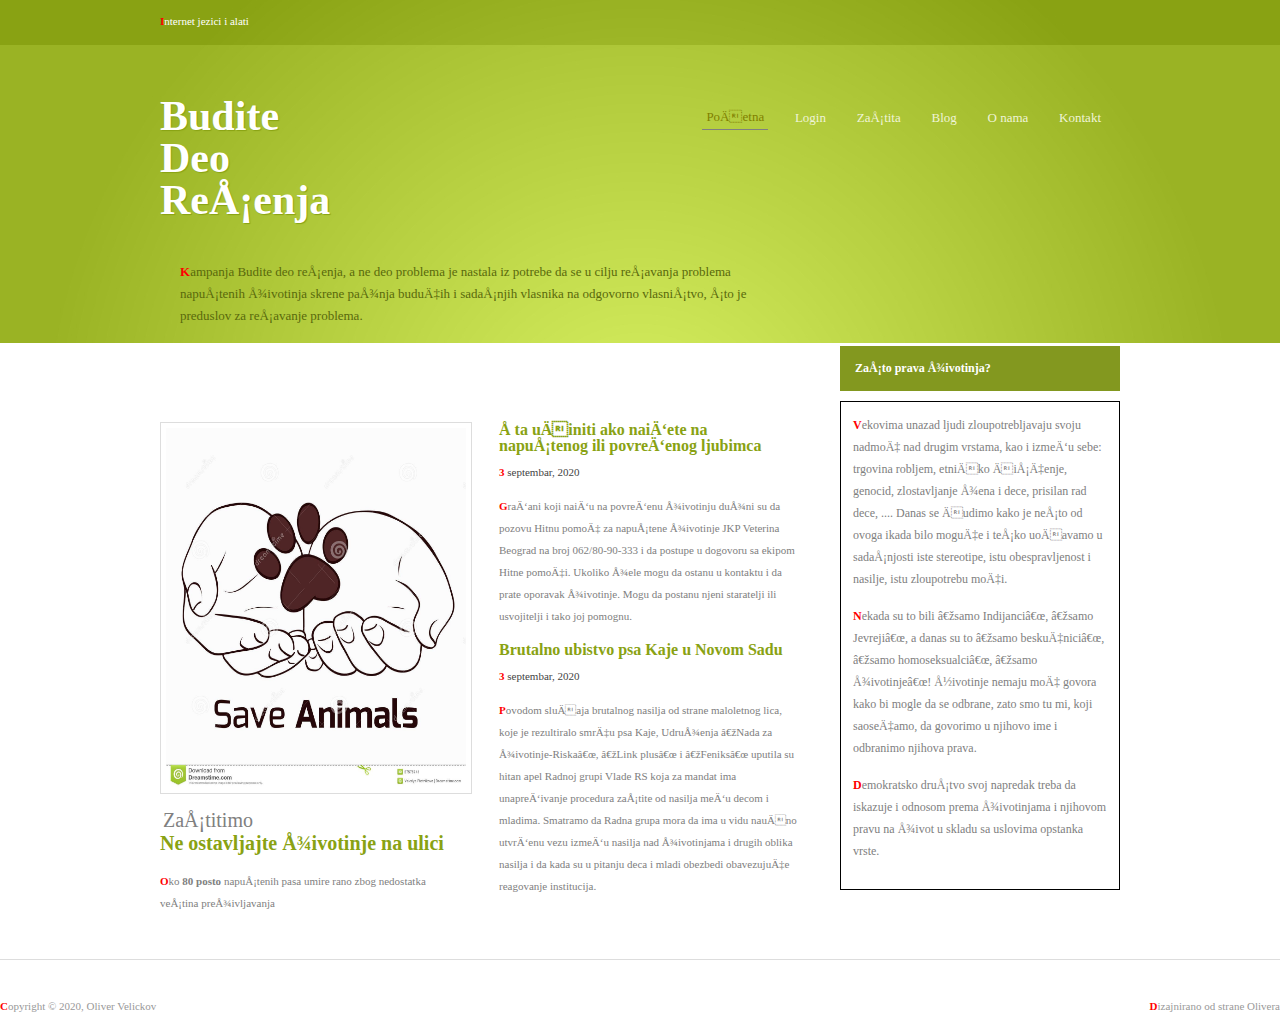
<file: index.html>
<!DOCTYPE>
<html>
<head>
<title>Pocetna</title>
<meta name="viewport" content="width=device-width, initial-scale=1" charset=utf-8" />
<link rel="stylesheet" href="css/style.css" type="text/css" />
<script type="text/javascript"></script>
</head>
<body>

<div id="content">
  <div id="header">
    <p id="top">Internet jezici i alati</p>
    <h1>Budite <br>Deo <br>Rešenja</h1>
    <ul id="meni">
      <li><a class="current" href="index.html">Početna</a></li>
      <li><a href="Login.html">Login</a></li>
      <li><a href="Zastita.html">Zaštita</a></li>
      <li><a href="#">Blog</a></li>
      <li><a href="O nama.html">O nama</a></li>
      <li><a href="#">Kontakt</a></li>
    </ul>
    <div id="izmedju">
      <p>Kampanja Budite deo rešenja, a ne deo problema je nastala iz potrebe da se u cilju rešavanja problema napuštenih životinja skrene pažnja budućih i sadašnjih vlasnika na odgovorno vlasništvo, što je preduslov za rešavanje problema.</p>
    </div>
  </div>
  
    <div class="kolona"> <img src="slika2.jpg" style="width:100%" class="img" alt="" />
	<div class="element">
		<span align="center" style="font-size: 20px">Zaštitimo</span>
	</div>
      <h2><a href="#" >Ne ostavljajte životinje na ulici</a></h2>
      <p>Oko <b>80 posto</b> napuštenih pasa umire rano zbog nedostatka veština preživljavanja  <a href="#"></a></p>
    </div>
    <div class="kolona">
      <h3><a href="#Zaštita">Šta učiniti ako naiđete na napuštenog ili povređenog ljubimca</a></h3>
      <p class="datum">3 septembar, 2020</p>
	  <p>Građani koji naiđu na povređenu životinju dužni su da pozovu Hitnu pomoć za napuštene životinje JKP Veterina Beograd na broj 062/80-90-333 i da postupe u dogovoru sa ekipom Hitne pomoći. Ukoliko žele mogu da ostanu u kontaktu i da prate oporavak životinje. Mogu da postanu njeni staratelji ili usvojitelji i tako joj pomognu.</p>
      <h3><a href="#zastita">Brutalno ubistvo psa Kaje u Novom Sadu</a></h3>
      <p class="datum">3 septembar, 2020</p>
	  <p>Povodom slučaja brutalnog nasilja od strane maloletnog lica, koje je rezultiralo smrću psa Kaje, Udruženja „Nada za životinje-Riska“, „Link plus“ i „Feniks“ uputila su hitan apel Radnoj grupi Vlade RS koja za mandat ima unapređivanje procedura zaštite od nasilja među decom i mladima. Smatramo da Radna grupa mora da ima u vidu naučno utvrđenu vezu između nasilja nad životinjama i drugih oblika nasilja i da kada su u pitanju deca i mladi obezbedi obavezujuće reagovanje institucija.</p>
	  </div>
    <div class="poslednja kolona">
      <h4 <a href="#"</a>Zašto prava životinja? </h4>
      <div id="border">
		<p>Vekovima unazad ljudi zloupotrebljavaju svoju nadmoć nad drugim vrstama, kao i između sebe: trgovina robljem, etničko čišćenje, genocid, zlostavljanje žena i dece, prisilan rad dece, .... Danas se čudimo kako je nešto od ovoga ikada bilo moguće i teško uočavamo u sadašnjosti iste stereotipe, istu obespravljenost i nasilje, istu zloupotrebu moći.</p>
		<p>Nekada su to bili „samo Indijanci“, „samo Jevreji“, a danas su to „samo beskućnici“, „samo homoseksualci“, „samo životinje“! Životinje nemaju moć govora kako bi mogle da se odbrane, zato smo tu mi, koji saosećamo, da govorimo u njihovo ime i odbranimo njihova prava.</p>
		<p>Demokratsko društvo svoj napredak treba da iskazuje i odnosom prema životinjama i njihovom pravu na život u skladu sa uslovima opstanka vrste.</p></div>
    </div>   
  </div>
  
  <div id="footer">
    <p class="levo">Copyright &copy; 2020, Oliver Velickov</p>
    <p class="desno">Dizajnirano od strane Olivera</a></p>
  </div>
</div>
</body>
</html>
</file>
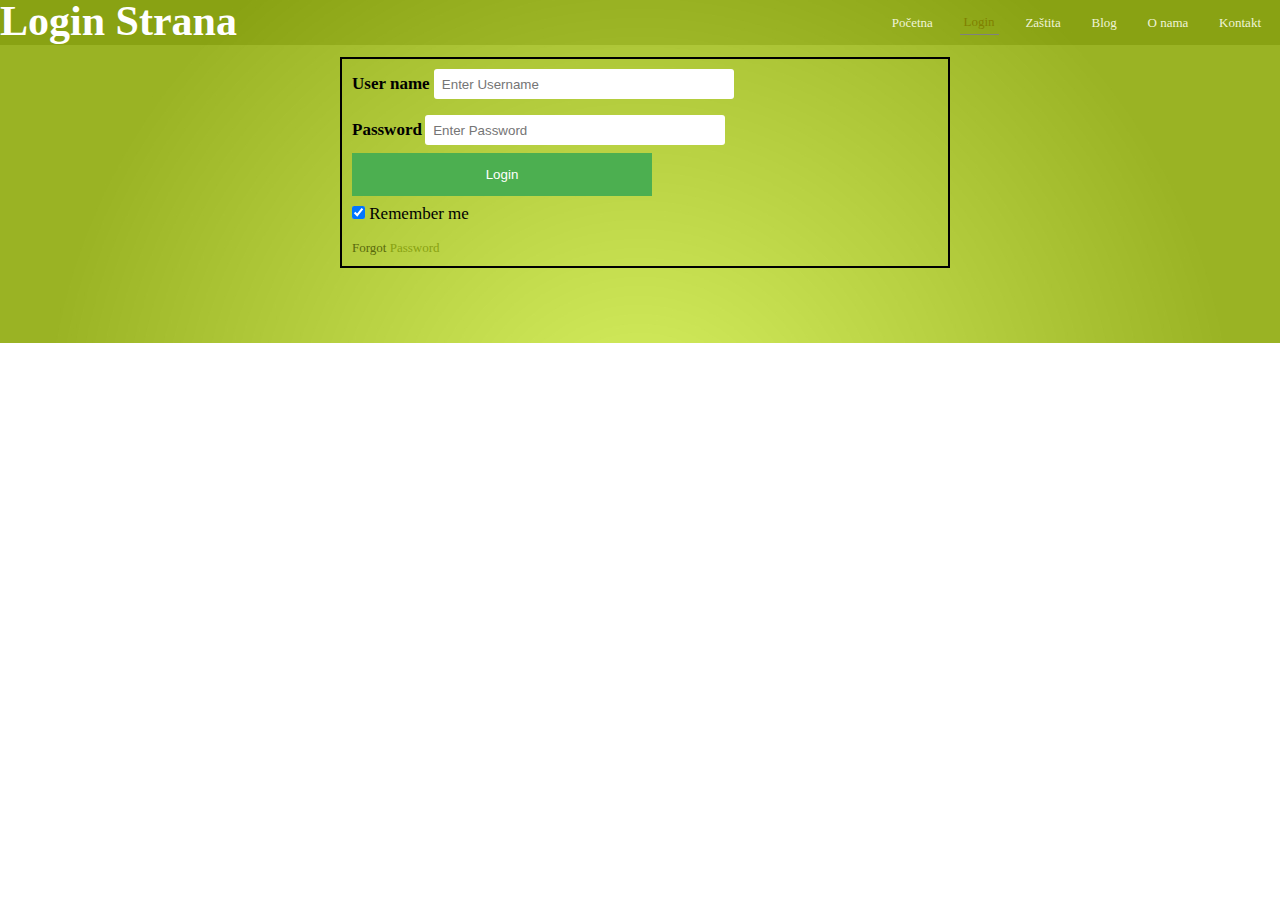
<file: Login.html>
<!DOCTYPE>
<html>
<head>
<title>Login</title>
<meta name="viewport" content="width=device-width, initial-scale=1" charset="utf-8" />
<link rel="stylesheet" href="css/style.css" type="text/css" />
</head>
<body>
<div style="overflow:auto">
<h1>Login Strana</h1>
<ul id="meni" >
      <li><a  href="index.html">Početna</a></li>
      <li><a class="current" href="Login.html">Login</a></li>
      <li><a href="#">Zaštita</a></li>
      <li><a href="#">Blog</a></li>
      <li><a href="O nama.html">O nama</a></li>
      <li><a href="#">Kontakt</a></li>
    </ul>
	<div id="izmedju" class="oblik" >
	<form id="login" method="get" action="login.php">
		<label for="Uname"><b>User name</b> </label>
		<input type="text" name="uname" id="Uname" placeholder="Enter Username" required>
		<br><br>
		<label for="Pass"><b>Password</b></label>
		<input type="Password" name="Pass" id="Pass" placeholder="Enter Password" required>
		<br>
		<button type="sumbit">Login</button>
		<br>
		<label>
		<input type="checkbox" checked="checked" name="remember"> Remember me
		</label>
		<br><br>
		Forgot <a href="#" text-align:right>Password</a>
	</form>
	</div>	
</div>


</body>


</html>
</file>
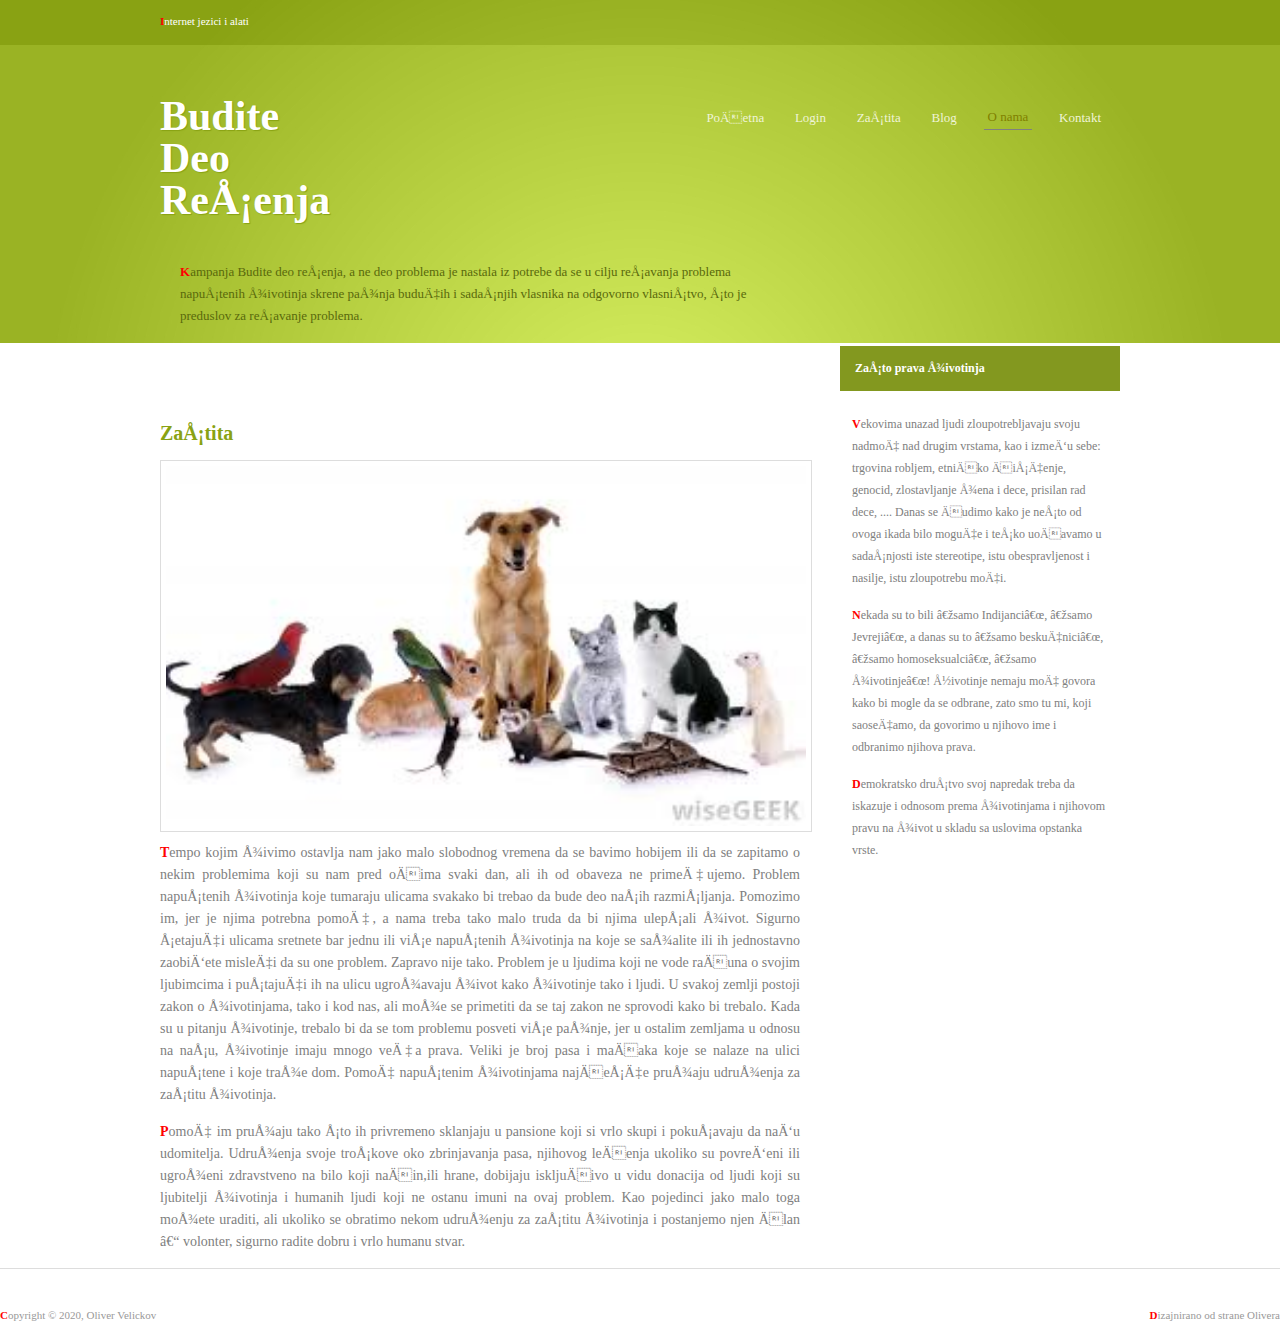
<file: O nama.html>
<!DOCTYPE>
<html>
<head>
<title>Budite Deo Rešenja</title>
<meta name="viewport" content="width=device-width, initial-scale=1" charset=utf-8" />
<link rel="stylesheet" href="css/style.css" type="text/css" />
</head>
<body>
<div style="overflow:auto"></div>
<div id="content">
  <p id="top">Internet jezici i alati</p>
  <h1>Budite <br>Deo <br>Rešenja</h1>
  <ul id="meni">
    <li><a href="index.html">Početna</a></li>
    <li><a href="Login.html">Login</a></li>
    <li><a href="Zastita.html">Zaštita</a></li>
    <li><a href="#">Blog</a></li>
    <li><a class="current" href="O nama.html">O nama</a></li>
    <li><a href="#">Kontakt</a></li>
  </ul>
  <div id="izmedju">
      <p>Kampanja Budite deo rešenja, a ne deo problema je nastala iz potrebe da se u cilju rešavanja problema napuštenih životinja skrene pažnja budućih i sadašnjih vlasnika na odgovorno vlasništvo, što je preduslov za rešavanje problema.</p>
    </div>
  <div id="main">
    <h2><a href="#">Zaštita</a></h2>
    <img src="slika3.jpg" class="img left" alt="" />
	<p>Tempo kojim živimo ostavlja nam jako malo slobodnog vremena da se bavimo hobijem ili da se zapitamo o nekim problemima koji su nam pred očima svaki dan, ali ih od obaveza ne primećujemo. Problem napuštenih životinja koje tumaraju ulicama svakako bi trebao da bude deo naših razmišljanja. Pomozimo im, jer je njima potrebna pomoć, a nama treba tako malo truda da bi njima ulepšali život.
	Sigurno šetajući ulicama sretnete bar jednu ili više napuštenih životinja na koje se sažalite ili ih jednostavno zaobiđete misleći da su one problem. Zapravo nije tako. Problem je u ljudima koji ne vode računa o svojim ljubimcima i puštajući ih na ulicu ugrožavaju život kako životinje tako i ljudi.
	U svakoj zemlji postoji zakon o životinjama, tako i kod nas, ali može se primetiti da se taj zakon ne sprovodi kako bi trebalo. Kada su u pitanju životinje, trebalo bi da se tom problemu posveti više pažnje, jer u ostalim zemljama u odnosu na našu, životinje imaju mnogo veća prava. Veliki je broj pasa i mačaka koje se nalaze na ulici napuštene i koje traže dom. Pomoć napuštenim životinjama najčešće pružaju udruženja za zaštitu životinja.</p>
	<p>Pomoć im pružaju tako što ih privremeno sklanjaju u pansione koji si vrlo skupi i pokušavaju da nađu udomitelja. Udruženja svoje troškove oko zbrinjavanja pasa, njihovog lečenja ukoliko su povređeni ili ugroženi zdravstveno na bilo koji način,ili hrane, dobijaju isključivo u vidu donacija od ljudi koji su ljubitelji životinja i humanih ljudi koji ne ostanu imuni na ovaj problem. Kao pojedinci jako malo toga možete uraditi, ali ukoliko se obratimo nekom udruženju za zaštitu životinja i postanjemo njen član – volonter, sigurno radite dobru i vrlo humanu stvar. </p>    
  </div>
  <div class="poslednja kolona">
    <h4>Zašto prava životinja</h4>
    <div>
      <p>Vekovima unazad ljudi zloupotrebljavaju svoju nadmoć nad drugim vrstama, kao i između sebe: trgovina robljem, etničko čišćenje, genocid, zlostavljanje žena i dece, prisilan rad dece, .... Danas se čudimo kako je nešto od ovoga ikada bilo moguće i teško uočavamo u sadašnjosti iste stereotipe, istu obespravljenost i nasilje, istu zloupotrebu moći.</p>
		<p>Nekada su to bili „samo Indijanci“, „samo Jevreji“, a danas su to „samo beskućnici“, „samo homoseksualci“, „samo životinje“! Životinje nemaju moć govora kako bi mogle da se odbrane, zato smo tu mi, koji saosećamo, da govorimo u njihovo ime i odbranimo njihova prava.</p>
		<p>Demokratsko društvo svoj napredak treba da iskazuje i odnosom prema životinjama i njihovom pravu na život u skladu sa uslovima opstanka vrste.</p></div>
    </div>
  </div>
  <div id="footer">
    <p class="levo">Copyright &copy; 2020, Oliver Velickov</p>
    <p class="desno">Dizajnirano od strane Olivera</a></p>
    
  </div>
</div>
</body>
</html>
</file>
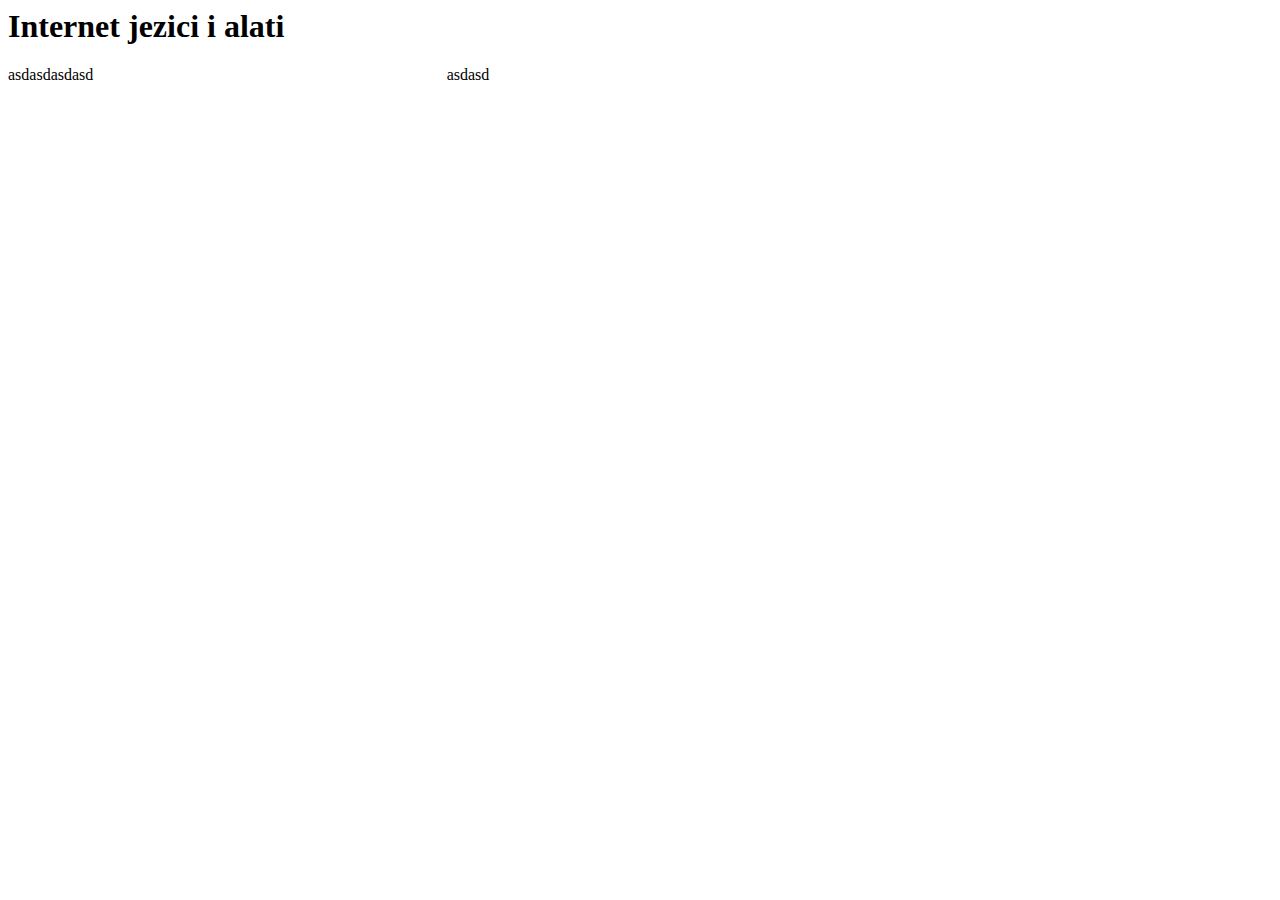
<file: Zastita.html>
<html>
<head>
<title>Zaštita</title>



<script>
function Blink() {
	obj=document.getElementById("blink");
	if (obj.style.visibility=="hidden") obj.visibility="visible";
		else obj.style.visibility="hidden";
	window.setTimeout("Blink();",400);
}
</script>
</head>
<body onLoad="Blink();">
<h1>Internet jezici i alati</h1>


<p>asdasdasdasd 
<span id="blink"><b>Zastita zivotinje je veoma draga i ponosna osobina</b></span>
asdasd</p>


</body>

</html>
</file>
<file: css/style.css>
* {
	margin:0;
	padding:0;
	outline:0
}
body {
	font:11px Georgia;
	background:white url(../images/bg.jpg) no-repeat top ;
	color:grey;
}
form{border:2px solid black; padding:10px;}

.login{ width:380px;  margin:auto; margin: 20 0 0 450px; padding:80px;border-radius: 15px;}
label { color : black; font-size: 17px;}
#Uname { width:300px; height:30px; border:none; border-radius:3px; padding-left:8px ;}
#Pass  { width:300px; height:30px; border:none; border-radius:3px; padding-left:8px;}

button {
  background-color: #4CAF50;
  color: white;
  padding: 14px 20px;
  margin: 8px 0;
  border: none;
  cursor: pointer;
  width: 300px;
}
button:hover {opacity:0.8;}

h2:hover {
	background:yellow;
	transition: 1s;
	padding : 5px;
}
a {
	text-decoration:none;
	color:#89A213;
}
a:hover {
	color:#556314;
}
p {
	margin:0 0 15px;
	line-height:22px;
}
h1 {
	float:left;
	width:320px;
	line-height:42px;
	font-size:42px;
	color:white;
	margin:0 0 20px;
	text-shadow:#89A213 1px 1px 1px;
}
h2 {
	margin:0 0 15px;
	font-size:20px;
}
h3 {
	margin:0 0 7px;
	font-size:16px;
	clear:both;
	color:#444;
	line-height:16px;
}
h4 {
	margin:0 0 10px;
	font-size:12px;
	
}
#obican { color: white ;}
p::first-letter {
  font-weight: bold;
  color: red;
}
#border { border: solid 1px black;}
img {
	width:100%;
	height:40%;
	border:0;
}

#content {
	margin:0 auto;
	width:960px;
}
#header {
	height:350px;
}
#top {
	padding:10px 0 0;
	margin:0 0 60px ;
	color:#fff;
	height:25px;
}
#izmedju {
	
	float:left;
	width:610px;
	font-size:13px;
	padding:20px;
	color:#59690C;
	margin:0 0 60px;
}
#meni {
	float:right;
	margin:10px 15px 0 0;
}
#meni li {
	display:inline-block;
}
#meni li a {
	float:right;
	color:#EFF4D7;
	font-size:13px;
	margin:0 0 0 20px;
	padding:4px;
}
#meni li a:hover, #meni li a.current {
	color:olive;
	border-bottom:1px solid gray;
}

.kolona {
	float:left;
	width:300px;
	margin:0 39px 30px 0;
}
.poslednja {
	position:relative;
	float:right;
	margin:-76px 0 0;
	background:#fff;
	width:280px;
}
.poslednja.kolona div {
	padding:12px;
	font-size:12px;
}
.img {
	
	margin:0 0 15px;
	border:1px solid #ddd;
	padding:5px;
}
.datum {
	margin:0 0 12px;
	color:#444;
}
.kolona h4 {
	background:#83981F;
	padding:15px;
	color:#fff;
}
#main {
	float:left;
	width:640px;
	font-size:14px;
}
.left {
	float:left;
	margin:0 30px 10px 0;
}
#main p {
	text-align:justify;
}
#footer {
	clear:both;
	border-top:1px solid #ddd;
	color:#999;
	padding:35px 0 15px 0;
}
#footer a {
	margin:0;
	color:#999;
}
#footer .levo {
	float:left;
}
#footer .desno {
	float:right;
}

.dugme{  background-color:olive;}
.padajuci{ position:relative; display:inline-block;}
.padajuciElementi {
    display: none;
    position: absolute;
    background-color: olive;
    min-width: 160px;
    box-shadow: 0px 8px 16px 0px rgba(0,0,0,0.2);
    z-index: 1;
}
.padajuciElementi a {
    color: olive;
    padding: 12px 16px;
    text-decoration: none;
display: block;}
.padajuciElementi a:hover {background-color: #ddd;}
.padajuci:hover .padajuciElementi {display: block;}
.padajuci:hover .dugme {background-color: LightBlue;}
}
@media screen and (max-width: 480px) {

	#meni
		{
			padding:10px;
		}

	}
.obicno{color:white}
.element span {
	padding: 3px;
  animation: pulse 6s infinite;
}

@keyframes pulse {
	from {  margin-left : 75%;
	width:20%;}
	to {margin-left:0%;
	width:20%;}
  0% {
    background-color:purple;
  }
  100% {
    background-color:red;
  }
}
</file>
